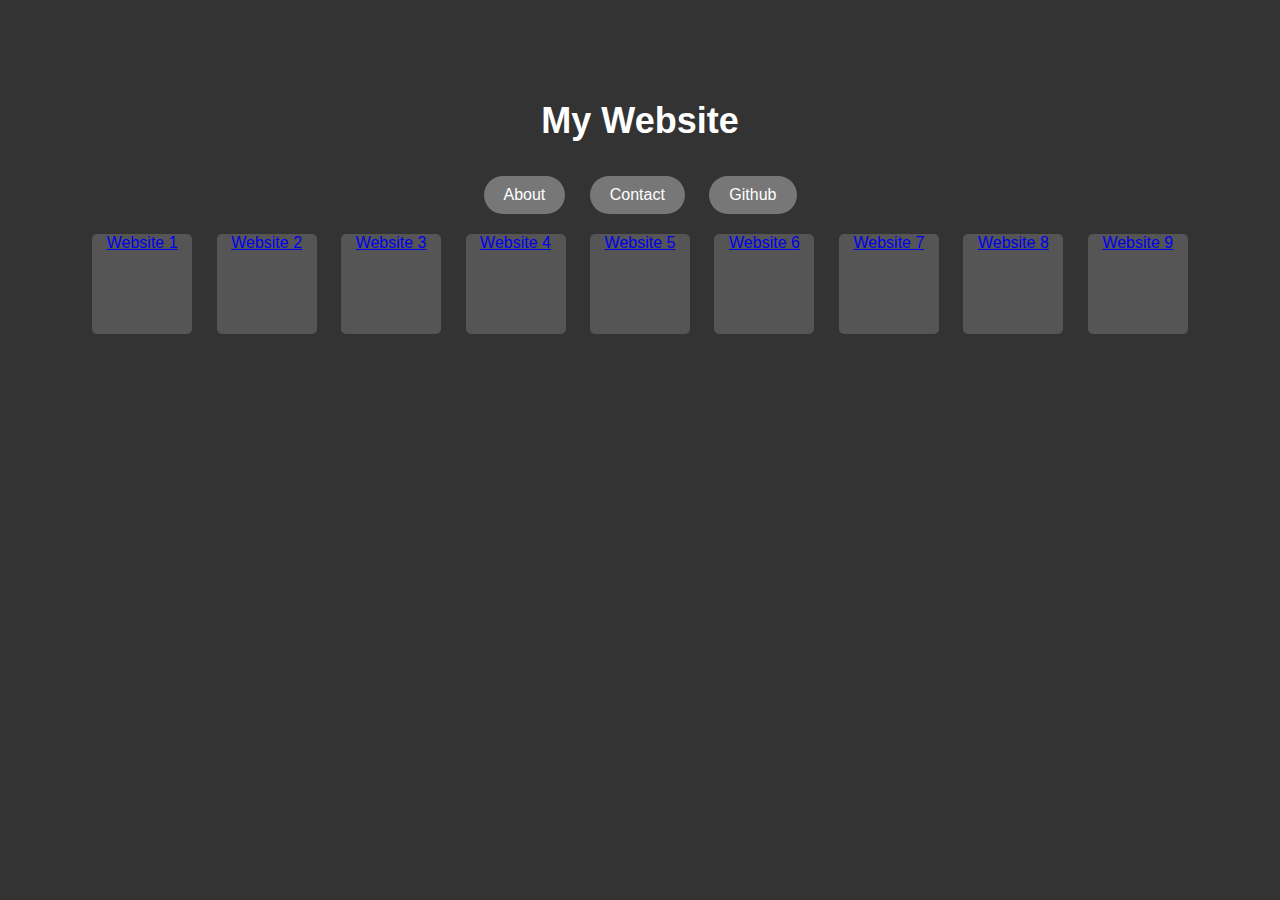
<file: index.html>
<!DOCTYPE html>
<html>
<head>
  <title>My Website</title>
    <style>
    body {
      background-color: #333;
      color: #fff;
      font-family: Arial, sans-serif;
    }
    
    .container {
      text-align: center;
      margin-top: 100px;
    }
    
    h1 {
      font-size: 36px;
    }
    
    .block {
      display: inline-block;
      width: 100px;
      height: 100px;
      background-color: #555;
      margin: 10px;
      border-radius: 5px;
      text-align: center;
    }
    
    .button {
      display: inline-block;
      padding: 10px 20px;
      background-color: #777;
      color: #fff;
      text-decoration: none;
      margin: 10px;
      border-radius: 20px;
      text-align: center;

     .block a {
        display: inline-block;
        width: 100px;
        height: 100px;
        background-color: #555;
        margin: 10px;
        border-radius: 5px;
        text-align: center;
     }

    .block a {
       color: #fff;
       text-decoration: none;
       display: flex;
       align-items: center;
       justify-content: center;
       height: 100%;
     }
  </style>
</head>
<body>
  <div class="container">
    <h1>My Website</h1>
    
    <div class="round-rectangles">
      <a class="button" href="about.html">About</a>
      <a class="button" href="contact.html">Contact</a>
      <a class="button" href="https://github.com">Github</a>
    </div>
    
    <div class="grid">
      <div class="block">
        <a href="website1.html">Website 1</a>
      </div>
      <div class="block">
        <a href="website2.html">Website 2</a>
      </div>
      <div class="block">
        <a href="website3.html">Website 3</a>
      </div>
      <div class="block">
        <a href="website4.html">Website 4</a>
      </div>
      <div class="block">
        <a href="website5.html">Website 5</a>
      </div>
      <div class="block">
        <a href="website6.html">Website 6</a>
      </div>
      <div class="block">
        <a href="website7.html">Website 7</a>
      </div>
      <div class="block">
        <a href="website8.html">Website 8</a>
      </div>
      <div class="block">
        <a href="website9.html">Website 9</a>
      </div>
    </div>
  </div>
</body>
</html>
</file>
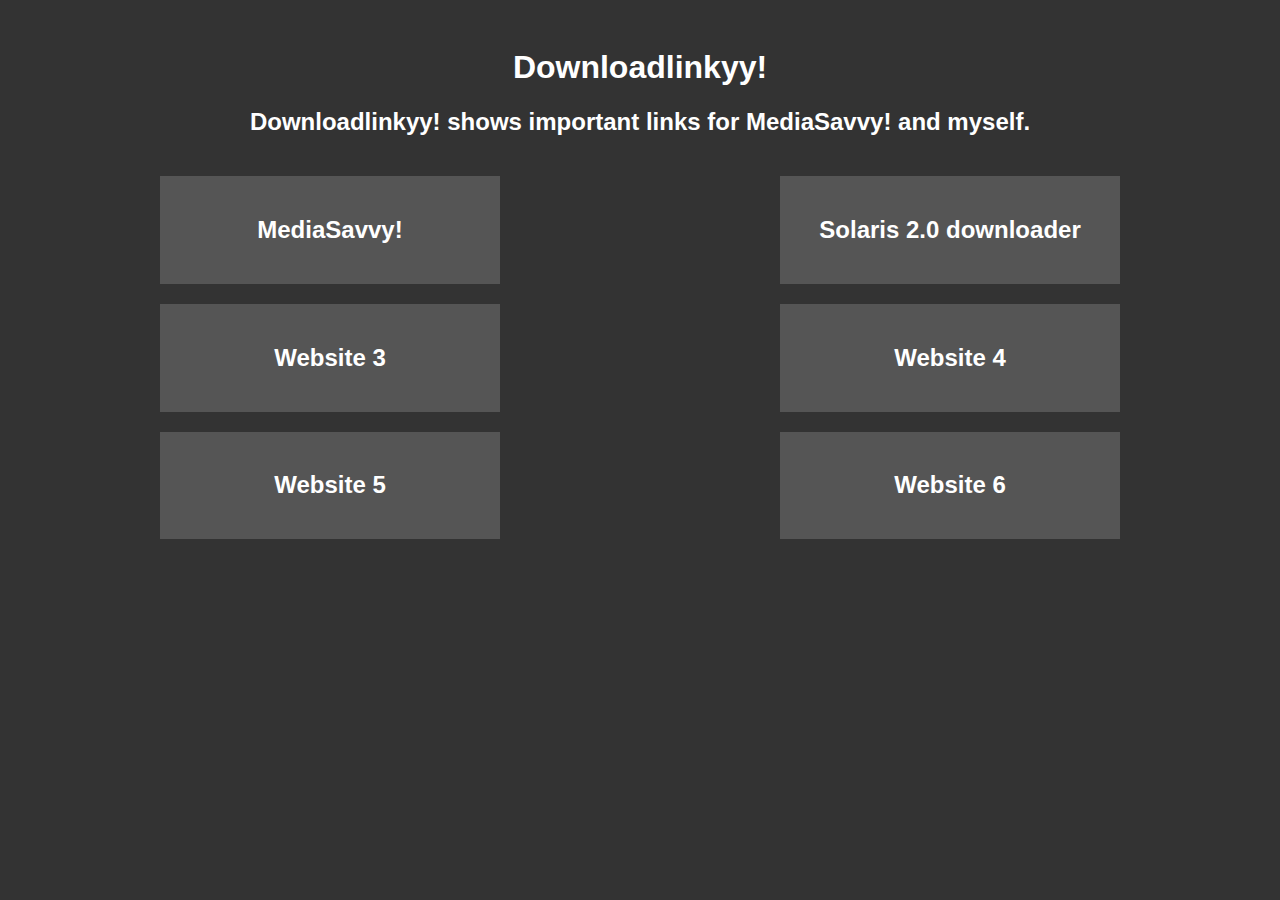
<file: downloadlinkyy/index.html>
<!DOCTYPE html>
<html>
<head>
  <title>Downloadlinkyy!</title>
  <style>
    body {
      background-color: #333;
      color: #fff;
      font-family: 'Roboto', sans-serif;
    }
    
    .container {
      max-width: 960px;
      margin: 0 auto;
      padding: 20px;
    }
    
    .header {
      text-align: center;
      margin-bottom: 40px;
    }
    
    .blocks {
      display: flex;
      flex-wrap: wrap;
      justify-content: space-between;
    }
    
    .block {
      width: calc(33.33% - 20px); /* Adjust the width to fit three blocks in a row */
      background-color: #555;
      padding: 20px;
      text-align: center;
      cursor: pointer;
      margin-bottom: 20px;
    }
    
    .block:hover {
      background-color: #777;
    }
  </style>
</head>
<body>
  <div class="container">
    <header class="header">
      <h1>Downloadlinkyy!</h1>
      <h2>Downloadlinkyy! shows important links for MediaSavvy! and myself.
    </header>
    
    <div class="blocks">
      <div class="block" onclick="window.location.href = 'https://mediasavvy.pages.dev';">
        <h2>MediaSavvy!</h2>
      </div>
      <div class="block" onclick="window.location.href = 'https://github.com/MediaSavvy/Solaris2.0/releases/download/Solaris/SolarisInstaller.vbs';">
        <h2>Solaris 2.0 downloader</h2>
      </div>
      <div class="block" onclick="window.location.href = 'https://website3.com';">
        <h2>Website 3</h2>
      </div>
      <div class="block" onclick="window.location.href = 'https://website4.com';">
        <h2>Website 4</h2>
      </div>
      <div class="block" onclick="window.location.href = 'https://website5.com';">
        <h2>Website 5</h2>
      </div>
      <div class="block" onclick="window.location.href = 'https://website6.com';">
        <h2>Website 6</h2>
      </div>
    </div>
  </div>
</body>
</html>
</file>
